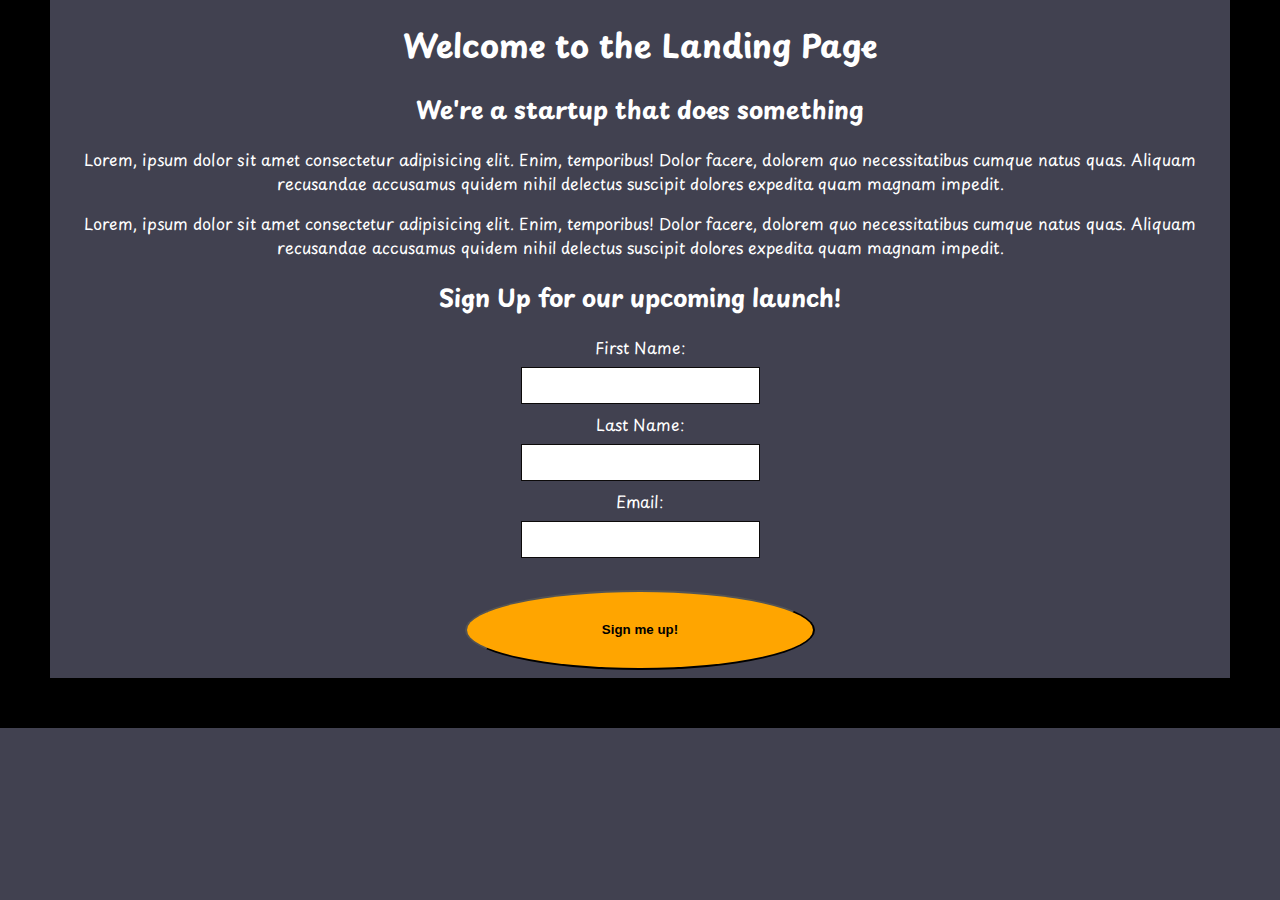
<file: index.html>
<!DOCTYPE html>
<html lang="en">
  <head>
    <meta charset="UTF-8" />
    <meta name="viewport" content="width=device-width, initial-scale=1.0" />
    <link rel="stylesheet" href="style.css" />
    <link rel="preconnect" href="https://fonts.googleapis.com" />
    <link rel="preconnect" href="https://fonts.gstatic.com" crossorigin />
    <link
      href="https://fonts.googleapis.com/css2?family=Playpen+Sans:wght@300&display=swap"
      rel="stylesheet"
    />
    <title>Landing Page</title>
    <h1>Welcome to the Landing Page</h1>
    <h2>We're a startup that does something</h2>
  </head>
  <body>
    <p>
      Lorem, ipsum dolor sit amet consectetur adipisicing elit. Enim,
      temporibus! Dolor facere, dolorem quo necessitatibus cumque natus quas.
      Aliquam recusandae accusamus quidem nihil delectus suscipit dolores
      expedita quam magnam impedit.
    </p>
    <p>
      Lorem, ipsum dolor sit amet consectetur adipisicing elit. Enim,
      temporibus! Dolor facere, dolorem quo necessitatibus cumque natus quas.
      Aliquam recusandae accusamus quidem nihil delectus suscipit dolores
      expedita quam magnam impedit.
    </p>
    <form action="thankyou.html" method="get" id="su">
      <h2>Sign Up for our upcoming launch!</h2>
      <label for="fn">First Name:</label> <br />
      <input type="text" id="fn" value="" /> <br />
      <label for="ln">Last Name:</label> <br />
      <input type="text" id="fn" value="" /> <br />
      <label for="em">Email:</label> <br />
      <input type="text" id="fn" value="" /> <br />
      <br />
      <input type="submit" value="Sign me up!" id="sm" />
    </form>
  </body>
</html>
</file>
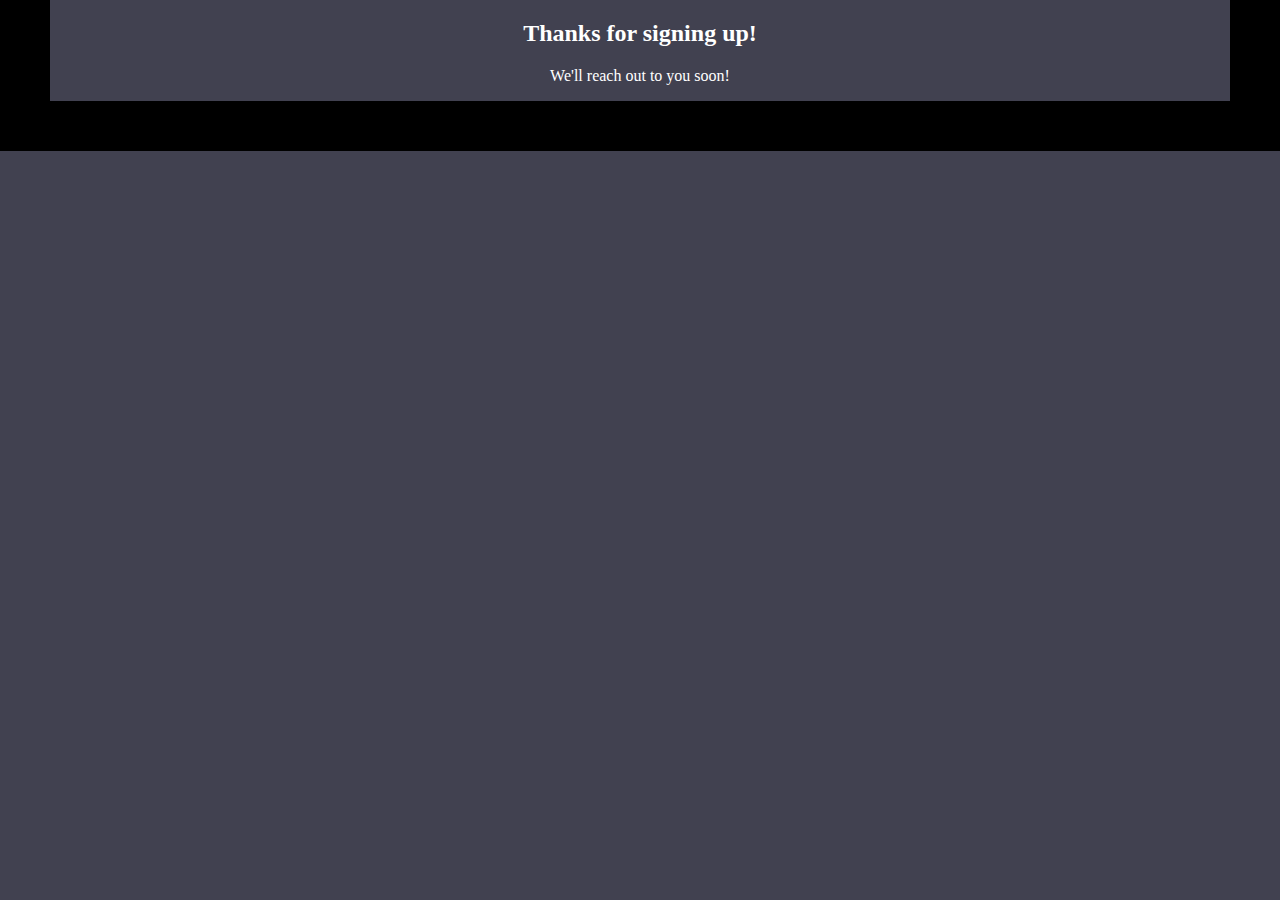
<file: thankyou.html>
<!DOCTYPE html>
<html lang="en">
<head>
    <meta charset="UTF-8">
    <meta name="viewport" content="width=device-width, initial-scale=1.0">
    <link rel="stylesheet" href="style.css">
    <title>Document</title>
</head>
<body>
    <h2>Thanks for signing up!</h2>
    <p>We'll reach out to you soon!</p>
</body>
</html>
</file>
<file: style.css>
html {
  text-align: center;
  background: rgb(65, 65, 80);
  border: 50px solid rgb(0, 0, 0);
  border-top: 0px;
  font-family: "Playpen Sans", cursive;
  color: white;
}

#sm {
  border-radius: 50%;
  height: 80px;
  width: 30%;
  background-color: orange;
  font-weight: 900;
  display: inline-block;
}

input[type="text"] {
  padding: 10px 30px ;
  margin: 8px 0px;
  display: inline-block;
  border: 1px solid #0c0a0a;
  box-sizing: border-box;
}
</file>
